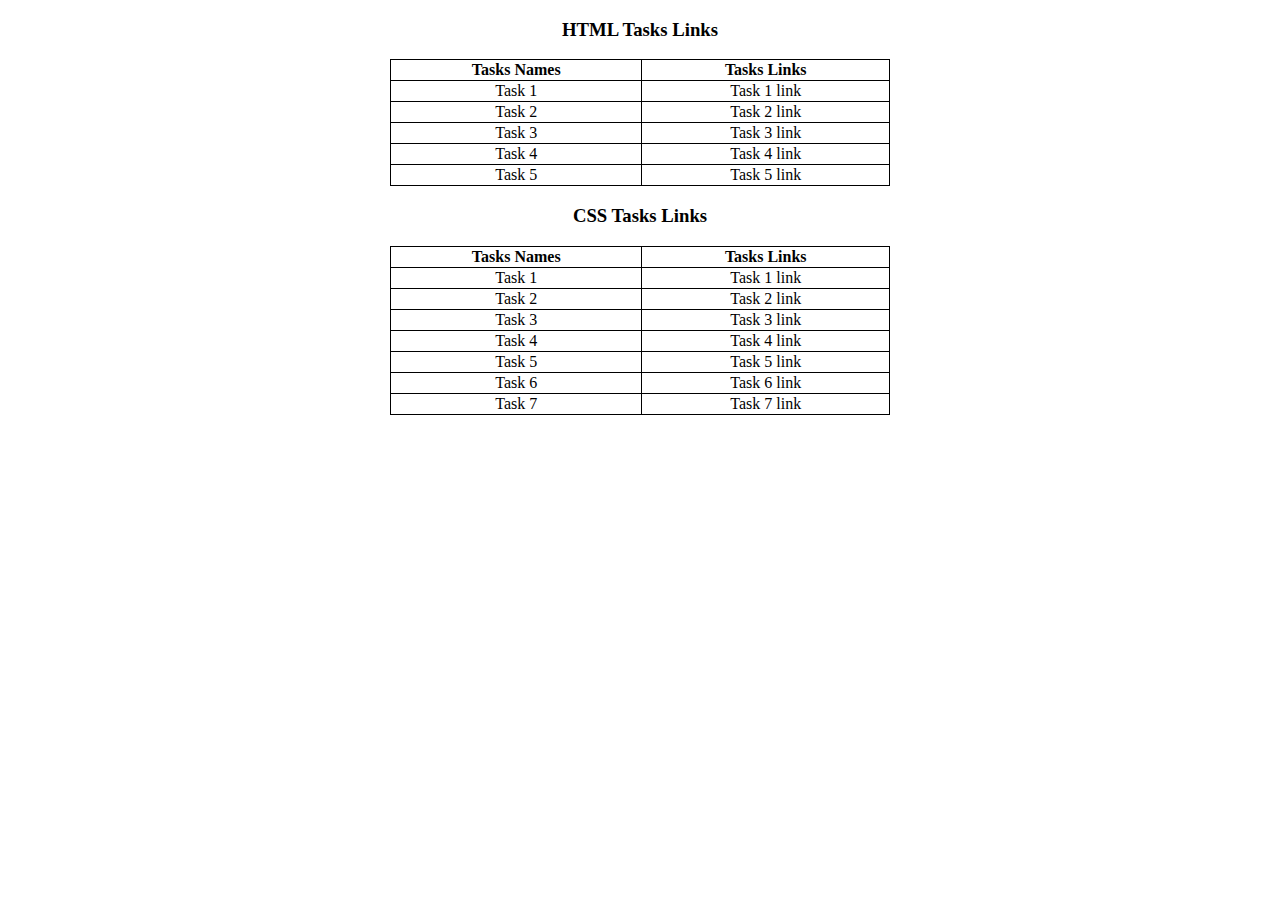
<file: index.html>
<!DOCTYPE html>
<html lang="en">
<head>
    <meta charset="UTF-8">
    <meta name="viewport" content="width=device-width, initial-scale=1.0">
    <title>Document</title>
    <link rel="stylesheet" href="index.css">
</head>
<body> 
  <h3>HTML Tasks Links</h3>
    <table>
       <tr>
            <th>Tasks Names</th>
            <th>Tasks Links</th>
        </tr>
        <tr>
            <td>
              Task 1
            </td>
            <td>
               <a href="task1.html">Task 1 link</a>
            </td>
        </tr>
        <tr>
            <td>
              Task 2
            </td>
            <td>
               <a href="task2.html">Task 2 link</a>
            </td>
        </tr>
        <tr>
            <td>
              Task 3
            </td>
            <td>
               <a href="task3.html">Task 3 link</a>
            </td>
        </tr>
        <tr>
            <td>
              Task 4
            </td>
            <td>
               <a href="task4.html">Task 4 link</a>
            </td>
        </tr>
        <tr>
            <td>
              Task 5
            </td>
            <td>
               <a href="task5.html">Task 5 link</a>
            </td>
        </tr>
    </table>


<h3>CSS Tasks Links</h3>
<table>
  <tr>
       <th>Tasks Names</th>
       <th>Tasks Links</th>
   </tr>
   <tr>
       <td>
         Task 1
       </td>
       <td>
          <a href="csstask1.html">Task 1 link</a>
       </td>
   </tr>
   <tr>
       <td>
         Task 2
       </td>
       <td>
          <a href="csstask2.html">Task 2 link</a>
       </td>
   </tr>
   <tr>
       <td>
         Task 3
       </td>
       <td>
          <a href="csstask3.html">Task 3 link</a>
       </td>
   </tr>
   <tr>
       <td>
         Task 4
       </td>
       <td>
          <a href="csstask4.html">Task 4 link</a>
       </td>
   </tr>
   <tr>
       <td>
         Task 5
       </td>
       <td>
          <a href="csstask5.html">Task 5 link</a>
       </td>
   </tr>
   <tr>
       <td>
         Task 6
       </td>
       <td>
          <a href="csstask6.html">Task 6 link</a>
       </td>
   </tr>
   <tr>
       <td>
         Task 7
       </td>
       <td>
          <a href="csstask7.html">Task 7 link</a>
       </td>
   </tr>
</table>

</body>
</html>
</file>
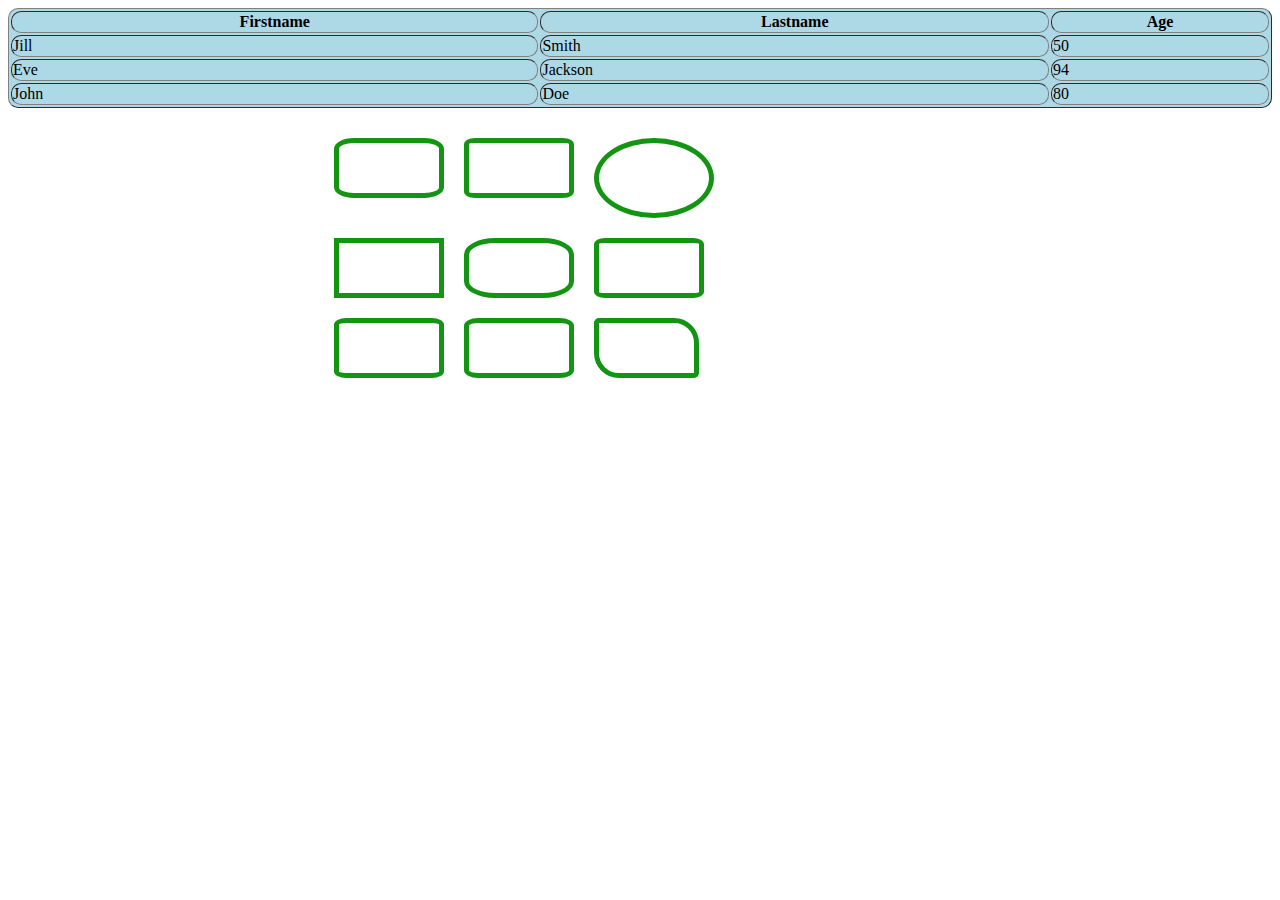
<file: csstask1.html>
<!DOCTYPE html>
<html lang="en">
<head>
    <meta charset="UTF-8">
    <meta name="viewport" content="width=device-width, initial-scale=1.0">
    <link rel="stylesheet" href="task1.css">

    <title>Document</title>
</head>
<body>

    <div class="final">
    <div class="shapes">
        <div class="shape a"></div>
        <div class="shape b"></div>
        <div class="shape c"></div>
        <div class="shape d"></div>
        <div class="shape e"></div>
        <div class="shape f"></div>
        <div class="shape g"></div>
        <div class="shape h"></div>
        <div class="shape i"></div>
    </div>

    <table border="1" bgcolor="lightblue">
        <tr>
            <th align="center">
               Firstname
            </th>
            <th align="">
                Lastname
            </th>
            <th align="">
                Age
            </th>
        </tr>
        <tr>
            <td>Jill</td>
            <td>Smith</td>
            <td>50</td>
        </tr>
        <tr>
            <td>Eve</td>
            <td>Jackson</td>
            <td>94</td>
        </tr>
        <tr>
            <td>John</td>
            <td>Doe</td>
            <td>80</td>
        </tr>
    </table>
</div>
</body>
</html>
</file>
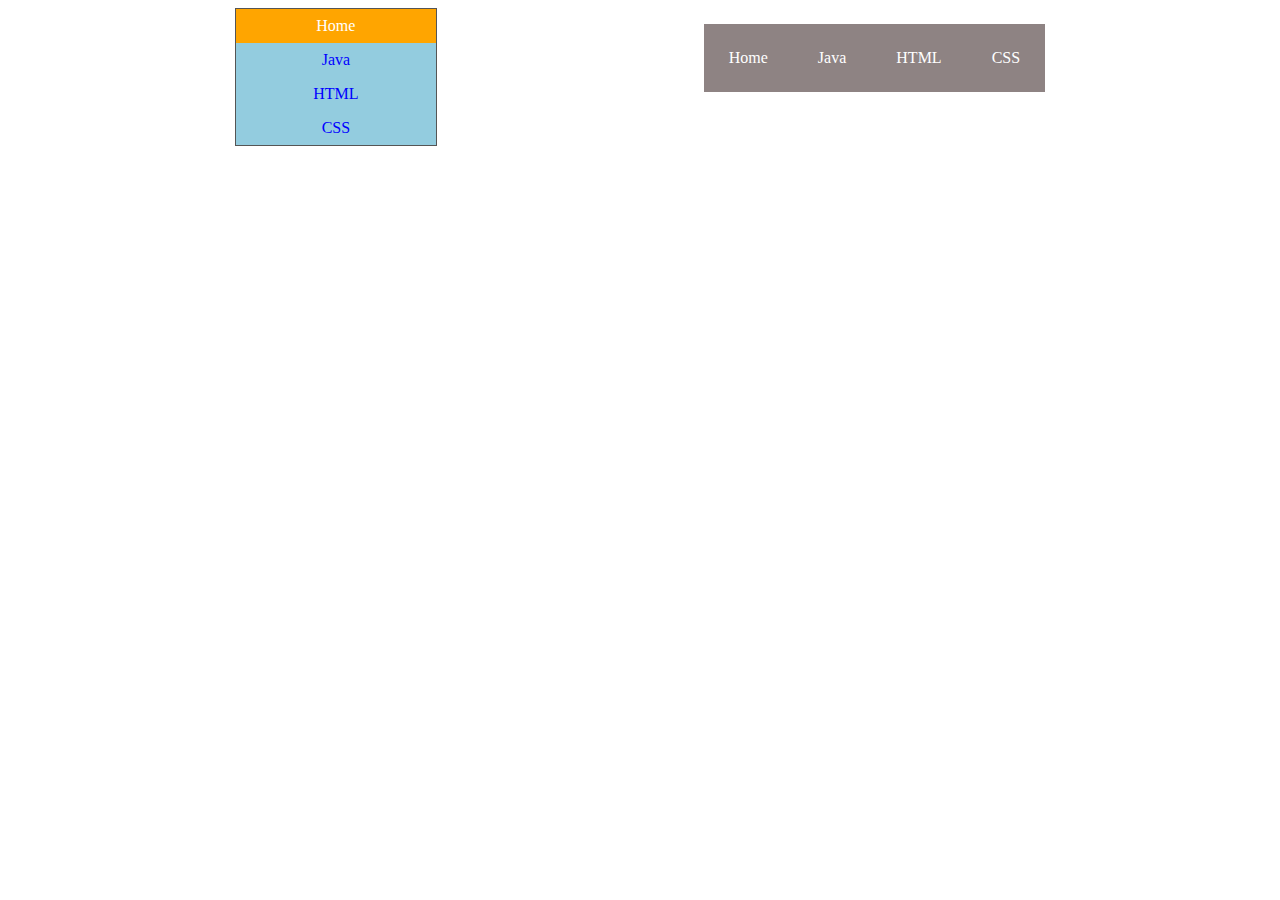
<file: csstask2.html>
<!DOCTYPE html>
<html>
<head>
<style>
.next ul {
  list-style-type: none;
  margin: 0;
  padding: 0;
  width: 200px;
  background-color: #f1f1f1;
  border: 1px solid #555;
}

.next li a {
  display: block;
  padding: 8px 16px;
  color: blue;
  text-decoration: none;
}

.next li {
  text-align: center;
  border-bottom: none;
  background-color: rgb(147, 204, 223);
  color: blue;
}

.next li:last-child {
  border-bottom: none;
}

.next li a.active {
  background-color: orange;
  color: white;
}

.next li a:hover:not(.active) {
  background-color:rgb(191, 196, 198);
}


.total{
  display: flex;
  justify-content: space-evenly;
}


.hori ul {
  list-style: none;
}
.hori ul a {
  text-decoration: none;
}
.hori li{
  color: white;
  float: left;
  background-color: #6c5f5f;
}
.hori li a{
  color: white;
  display: block;
  padding: 25px;
  background-color: #8e8383;
}
.hori li a:hover{
  background-color: #555454;
}


</style>
</head>
<body>


  <div class="total">
<div class="next">
<ul>
  <li><a class="active" href="#home">Home</a></li>
  <li><a href="#java">Java</a></li>
  <li><a href="#html">HTML</a></li>
  <li><a href="#css">CSS</a></li>
</ul>
</div>
<div class="hori">
<ul>
  <li><a class="active" href="#home">Home</a></li>
  <li><a href="#java">Java</a></li>
  <li><a href="#html">HTML</a></li>
  <li><a href="#css">CSS</a></li>
</ul>
</div>
</div>
</body>
</html>
</file>
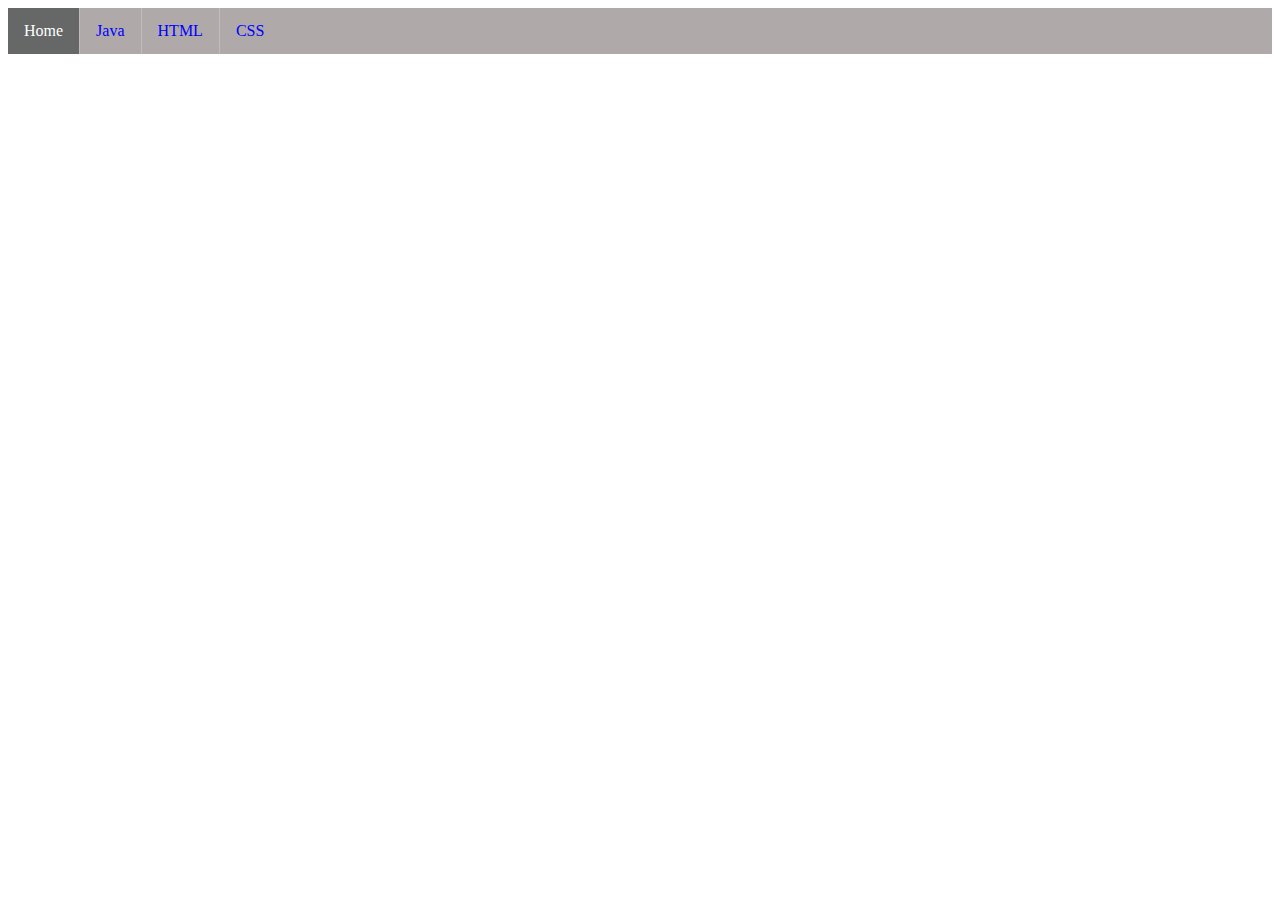
<file: csstask2b.html>
<!DOCTYPE html>
<html>
<head>
<style>
ul {
  list-style-type: none;
  margin: 0;
  padding: 0;
  overflow: hidden;
  background-color: #afa9a9;

}

li {
  float: left;
  border-right:1px solid #c2bdbd;
}

li:last-child {
  border-right: none;
}

li a {
  display: block;
  text-align: center;
  padding: 14px 16px;
  color: blue;

  text-decoration: none;
}

li a:hover:not(.active) {
  background-color: #a49e9e;

}

.active {
    color: white;
  
  background-color: #656867;
}
</style>
</head>
<body>
<ul>
  <li><a class="active" href="#home">Home</a></li>
  <li><a href="#java">Java</a></li>
  <li><a href="#html">HTML</a></li>
  <li><a href="#css">CSS</a></li>
</ul>

</body>
</html>
</file>
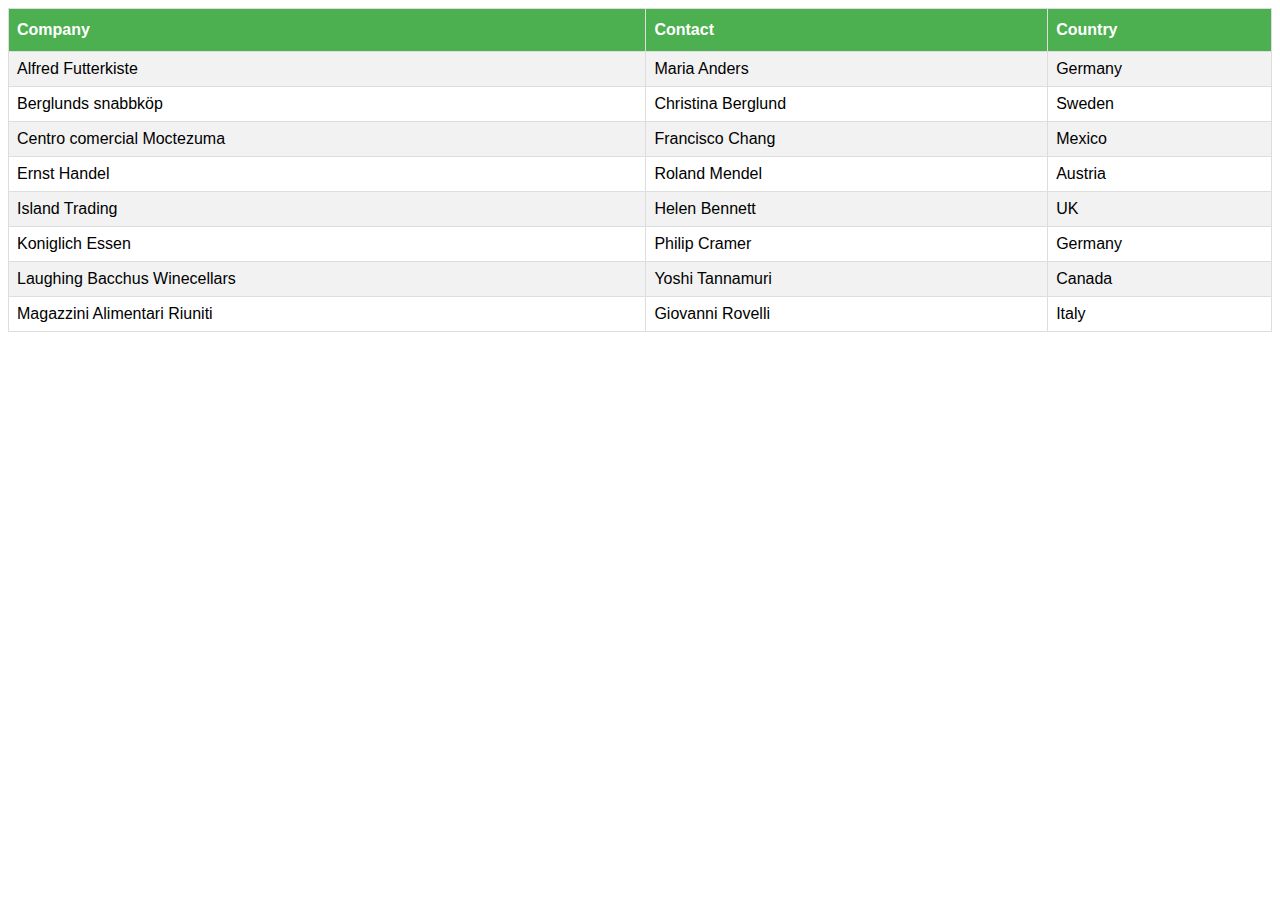
<file: csstask3.html>
<!DOCTYPE html>
<html lang="en">
<head>
    <meta charset="UTF-8">
    <meta name="viewport" content="width=device-width, initial-scale=1.0">
    <title>Document</title>
    <style>
        #customers {
  font-family: "Trebuchet MS", Arial, Helvetica, sans-serif;
  border-collapse: collapse;
  width: 100%;
}

#customers td, #customers th {
  border: 1px solid #ddd;
  padding: 8px;
}

#customers tr:nth-child(even){background-color: #f2f2f2;}

#customers tr:hover {background-color: #ddd;}

#customers th {
  padding-top: 12px;
  padding-bottom: 12px;
  text-align: left;
  background-color: #4CAF50;
  color: white;
}
    </style>
</head>
<body>
    <table border="1" id="customers">
        <tr id="first">
          <th>Company</th>
          <th>Contact</th>
          <th>Country</th>
        </tr>
          <tr>
            <td>Alfred Futterkiste</td>
            <td>Maria Anders</td>
            <td>Germany</td>
          </tr>
          <tr>
            <td>Berglunds snabbköp</td>
            <td>Christina Berglund</td>
            <td>Sweden</td>
          </tr>
          <tr>
            <td>Centro comercial Moctezuma</td>
            <td>Francisco Chang</td>
            <td>Mexico</td>
          </tr>
          <tr>
            <td>Ernst Handel</td>
            <td>Roland Mendel</td>
            <td>Austria</td>
          </tr>
          <tr>
            <td>Island Trading</td>
            <td>Helen Bennett</td>
            <td>UK</td>
          </tr>
          <tr>
            <td>Koniglich Essen</td> 
            <td>Philip Cramer</td>
            <td>Germany</td>
          </tr>
          <tr>
            <td>Laughing Bacchus Winecellars</td>
            <td>Yoshi Tannamuri</td>
            <td>Canada</td>
          </tr>
          <tr>
            <td>Magazzini Alimentari Riuniti</td>
            <td>Giovanni Rovelli</td>
            <td>Italy</td>
          </tr>
      </table>
</body>
</html>
</file>
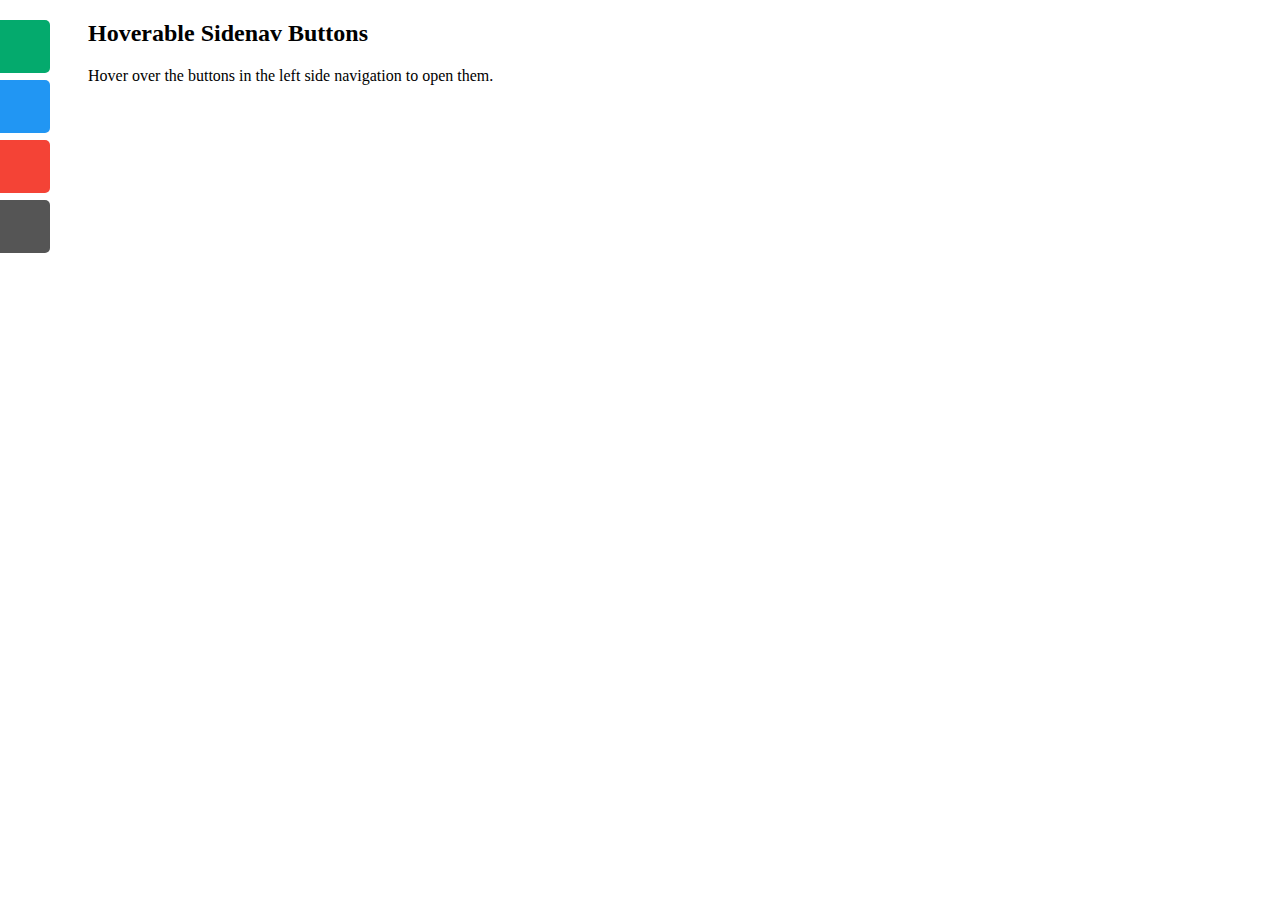
<file: csstask4.html>
<!DOCTYPE html>
<html>
<head>
<meta name="viewport" content="width=device-width, initial-scale=1">
<style>
#mySidenav a {
  position: absolute;
  left: -80px;
  transition: 0.3s;
  padding: 15px;
  width: 100px;
  text-decoration: none;
  font-size: 20px;
  color: white;
  border-radius: 0 5px 5px 0;
}

#mySidenav a:hover {
  left: 0;
}

#about {
  top: 20px;
  background-color: #04AA6D;
}

#blog {
  top: 80px;
  background-color: #2196F3;
}

#projects {
  top: 140px;
  background-color: #f44336;
}

#contact {
  top: 200px;
  background-color: #555
}
</style>
</head>
<body>

<div id="mySidenav" class="sidenav">
  <a href="#" id="about">About</a>
  <a href="#" id="blog">Blog</a>
  <a href="#" id="projects">Projects</a>
  <a href="#" id="contact">Contact</a>
</div>

<div style="margin-left:80px;">
  <h2>Hoverable Sidenav Buttons</h2>
  <p>Hover over the buttons in the left side navigation to open them.</p>
</div>
   
</body>
</html>
</file>
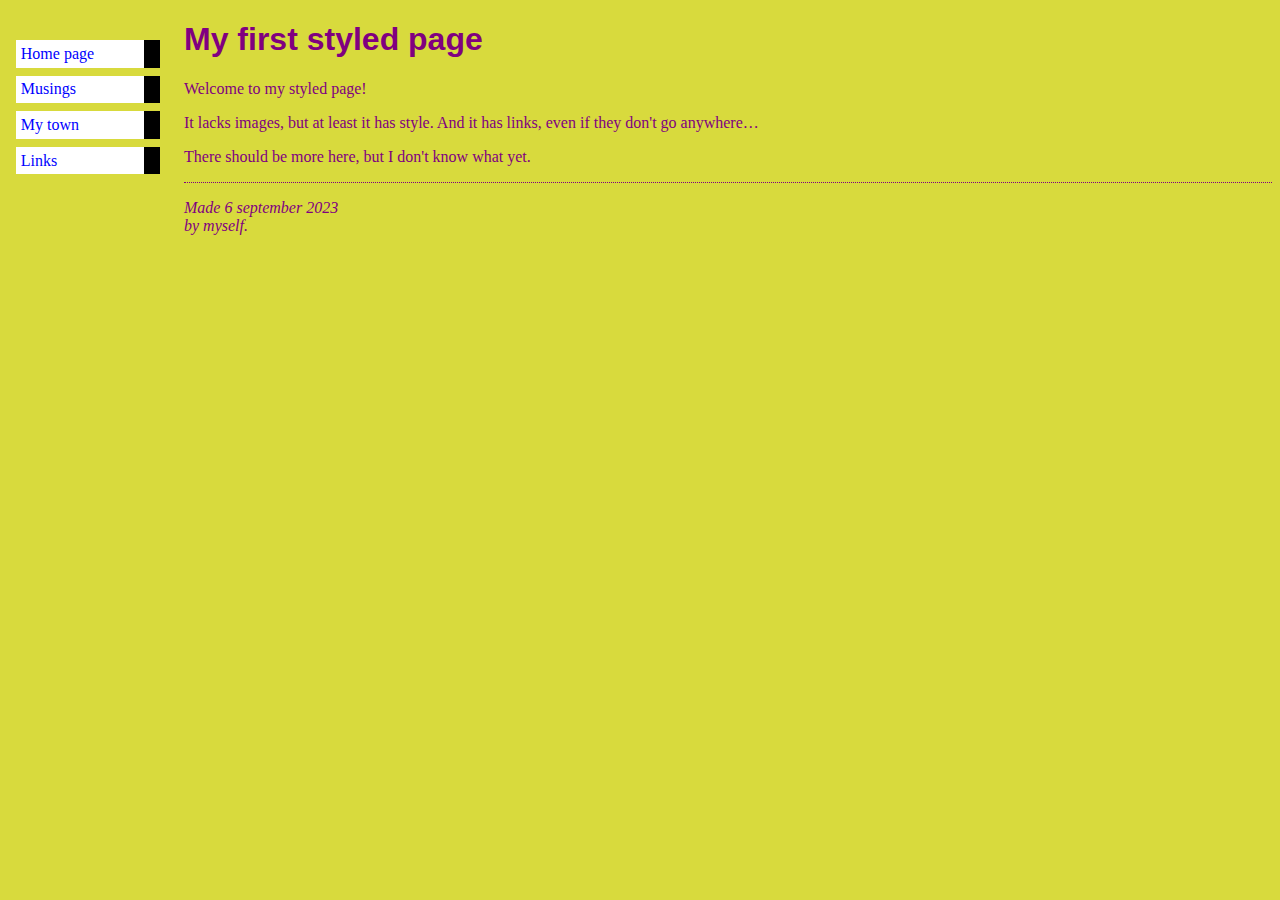
<file: csstask5.html>
<!DOCTYPE html PUBLIC "-//W3C//DTD HTML 4.01//EN">
<html>
<head>
  <title>My first styled page</title>
  <style type="text/css">
      body {
  padding-left: 11em;
  font-family: Georgia, "Times New Roman",
        Times, serif;
  color: purple;
  background-color: #d8da3d }
ul.navbar {
  list-style-type: none;
  padding: 0;
  margin: 0;
  position: absolute;
  top: 2em;
  left: 1em;
  width: 9em }
h1 {
  font-family: Helvetica, Geneva, Arial,
        SunSans-Regular, sans-serif }
ul.navbar li {
  background: white;
  margin: 0.5em 0;
  padding: 0.3em;
  border-right: 1em solid black }
ul.navbar a {
  text-decoration: none }
a:link {
  color: blue }
a:visited {
  color: purple }
address {
  margin-top: 1em;
  padding-top: 1em;
  border-top: thin dotted } 
   </style>
</head>

<body>

<!-- Site navigation menu -->
<ul class="navbar">
  <li><a href="index.html">Home page</a>
  <li><a href="musings.html">Musings</a>
  <li><a href="town.html">My town</a>
  <li><a href="links.html">Links</a>
</ul>

<!-- Main content -->
<h1>My first styled page</h1>

<p>Welcome to my styled page!

<p>It lacks images, but at least it has style.
And it has links, even if they don't go
anywhere&hellip;

<p>There should be more here, but I don't know
what yet.

<!-- Sign and date the page, it's only polite! -->
<address>Made 6 september 2023<br>
  by myself.</address>

</body>
</html>
</file>
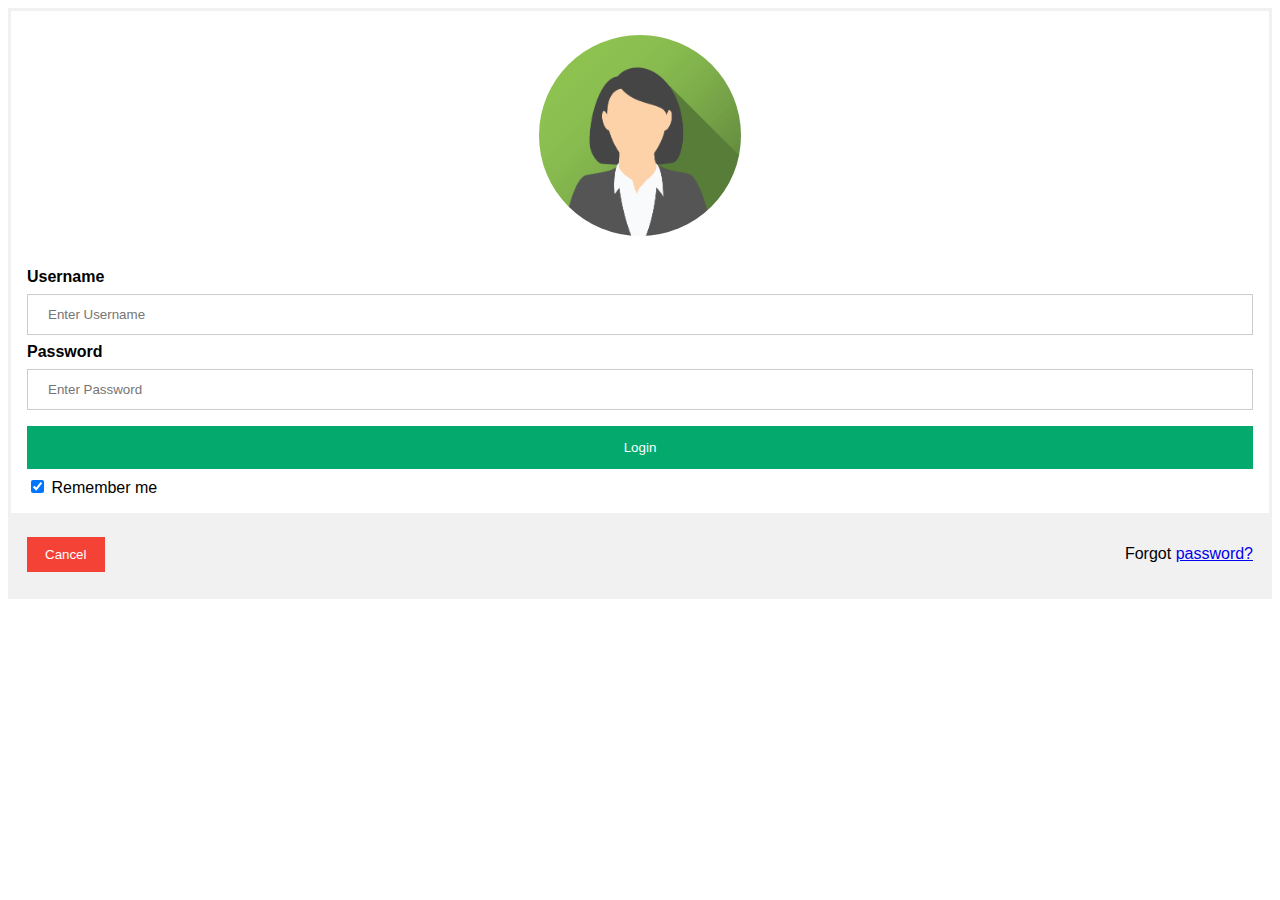
<file: csstask6.html>
<!DOCTYPE html>
<html>
<head>
<meta name="viewport" content="width=device-width, initial-scale=1">
<style>
body {font-family: Arial, Helvetica, sans-serif;}
form {border: 3px solid #f1f1f1;}

input[type=text], input[type=password] {
  width: 100%;
  padding: 12px 20px;
  margin: 8px 0;
  display: inline-block;
  border: 1px solid #ccc;
  box-sizing: border-box;
}

button {
  background-color: #04AA6D;
  color: white;
  padding: 14px 20px;
  margin: 8px 0;
  border: none;
  cursor: pointer;
  width: 100%;
}

button:hover {
  opacity: 0.8;
}

.cancelbtn {
  width: auto;
  padding: 10px 18px;
  background-color: #f44336;
}

.imgcontainer {
  text-align: center;
  margin: 24px 0 12px 0;
}

img.avatar {
  width: 16%;
  border-radius: 50%;
}

.container {
  padding: 16px;
}

span.psw {
  float: right;
  padding-top: 16px;
}

}
</style>
</head>
<body>


<form action="/action_page.php" method="post">
  <div class="imgcontainer">
    <img src="img_avatar2.png" alt="Avatar" class="avatar">
  </div>

  <div class="container">
    <label for="uname"><b>Username</b></label>
    <input type="text" placeholder="Enter Username" name="uname" required>

    <label for="psw"><b>Password</b></label>
    <input type="password" placeholder="Enter Password" name="psw" required>
        
    <button type="submit">Login</button>
    <label>
      <input type="checkbox" checked="checked" name="remember"> Remember me
    </label>
  </div>

  <div class="container" style="background-color:#f1f1f1">
    <button type="button" class="cancelbtn">Cancel</button>
    <span class="psw">Forgot <a href="#">password?</a></span>
  </div>
</form>

</body>
</html>
</file>
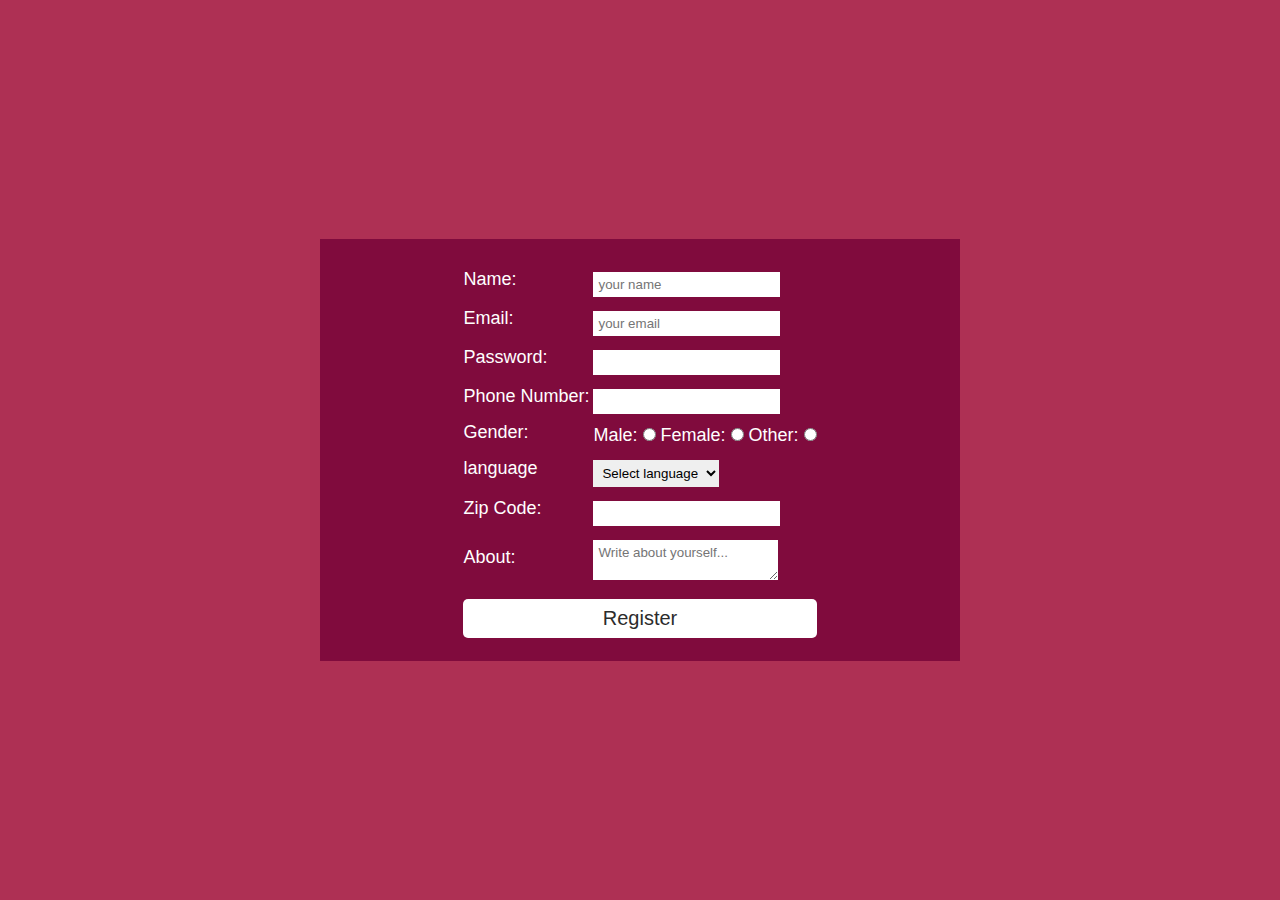
<file: csstask7.html>
<!DOCTYPE html>
<html lang="en">
<head>
    <meta charset="UTF-8">
    <meta name="viewport" content="width=device-width, initial-scale=1.0">
    <title>Document</title>
    <style>
      * {
  margin: 0
}

.container {
  display: flex;
  justify-content: center;
  align-items: center;
  flex-direction: column;
  height: 100vh;
  background-color: #a81f46ec;
}

.container h1 {
  color: white;
  font-family: sans-serif;
  margin: 20px;
}

.reg-form {
  display: flex;
  justify-content: center;
  align-items: center;
  width: 600px;
  color: rgb(255, 255, 255);
  font-size: 18px;
  font-family: sans-serif;
  background-color: #800b3d;
  padding: 20px;
}

.reg-form input,
.reg-form select,
.reg-form textarea {
  border: none;
  padding: 5px;
  margin-top: 10px;
  font-family: sans-serif;
}

.reg-form input:focus,
.reg-form textarea:focus {
  box-shadow: 3px 3px 10px rgb(228, 228, 228), -3px -3px 10px rgb(224, 224, 224);
}

.reg-form .submit {
  width: 100%;
  padding: 8px 0;
  font-size: 20px;
  color: rgb(44, 44, 44);
  background-color: #ffffff;
  border-radius: 5px;
}

.reg-form .submit:hover {
  box-shadow: 3px 3px 6px rgb(255, 214, 176);
}

    </style>
</head>
<body>
    <div class="container">
        <form name="reg" class="reg-form" >
          <table>
            <tr>
              <td><label for="name">Name:</label></td>
              <td><input type="text" name="name" id="name" placeholder="your name"></td>
            </tr>
            <tr>
              <td><label for="email">Email:</label></td>
              <td><input type="text" name="email" id="email" placeholder="your email"></td>
            </tr>
            <tr>
              <td><label for="password">Password:</label></td>
              <td><input type="password" name="password" id="password"></td>
            </tr>
            <tr>
              <td><label for="phoneNumber">Phone Number:</label></td>
              <td><input type="number" name="phoneNumber" id="phoneNumber"></td>
            </tr>
            <tr>
              <td><label for="gender">Gender:</label></td>
              <td>Male: <input type="radio" name="gender" value="male">
                Female: <input type="radio" name="gender" value="female">
                Other: <input type="radio" name="gender" value="other"></td>
            </tr>
            <tr>
              <td><label for="language">language</label></td>
              <td>
                <select name="language" id="language">
                  <option value="">Select language</option>
                  <option value="English">English</option>
                  <option value="Spanish">Spanish</option>
                  <option value="Hindi">Hindi</option>
                  <option value="Arabic">Arabic</option>
                  <option value="Russian">Russian</option>
                </select>
              </td>
            </tr>
            <tr>
              <td><label for="zipcode">Zip Code:</label></td>
              <td><input type="number" name="zipcode" id="zipcode"></td>
            </tr>
            <tr>
              <td><label for="about">About:</label></td>
              <td><textarea name="about" id="about" placeholder="Write about yourself..."></textarea></td>
            </tr>
            <tr>
              <td colspan="2"><input type="submit" class="submit" value="Register" /></td>
            </tr>
          </table>
        </form>
      </div>
</body>
</html>
</file>
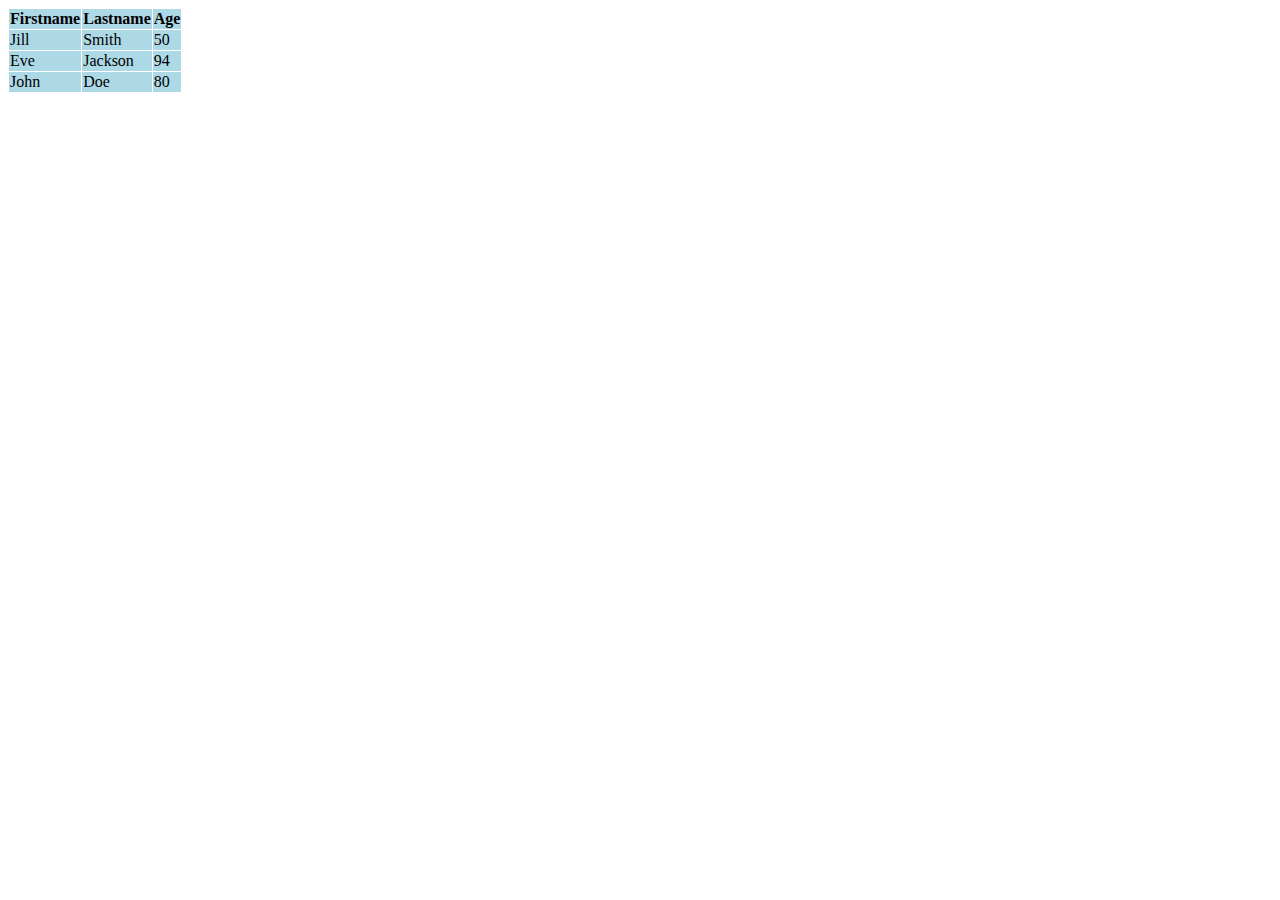
<file: task1.html>
<!DOCTYPE html>
<html lang="en">
<head>
    <meta charset="UTF-8">
    <meta name="viewport" content="width=device-width, initial-scale=1.0">

    <title>Document</title>
    <style>
        table,th,td{
            border: 1px solid white;
            border-collapse: collapse;
        }
    </style>
</head>
<body>
    <table border="1" bgcolor="lightblue" style="border-collapse: collapse;">
        <tr>
            <th align="center">
               Firstname
            </th>
            <th align="">
                Lastname
            </th>
            <th align="">
                Age
            </th>
        </tr>
        <tr>
            <td>Jill</td>
            <td>Smith</td>
            <td>50</td>
        </tr>
        <tr>
            <td>Eve</td>
            <td>Jackson</td>
            <td>94</td>
        </tr>
        <tr>
            <td>John</td>
            <td>Doe</td>
            <td>80</td>
        </tr>
    </table>
</body>
</html>
</file>
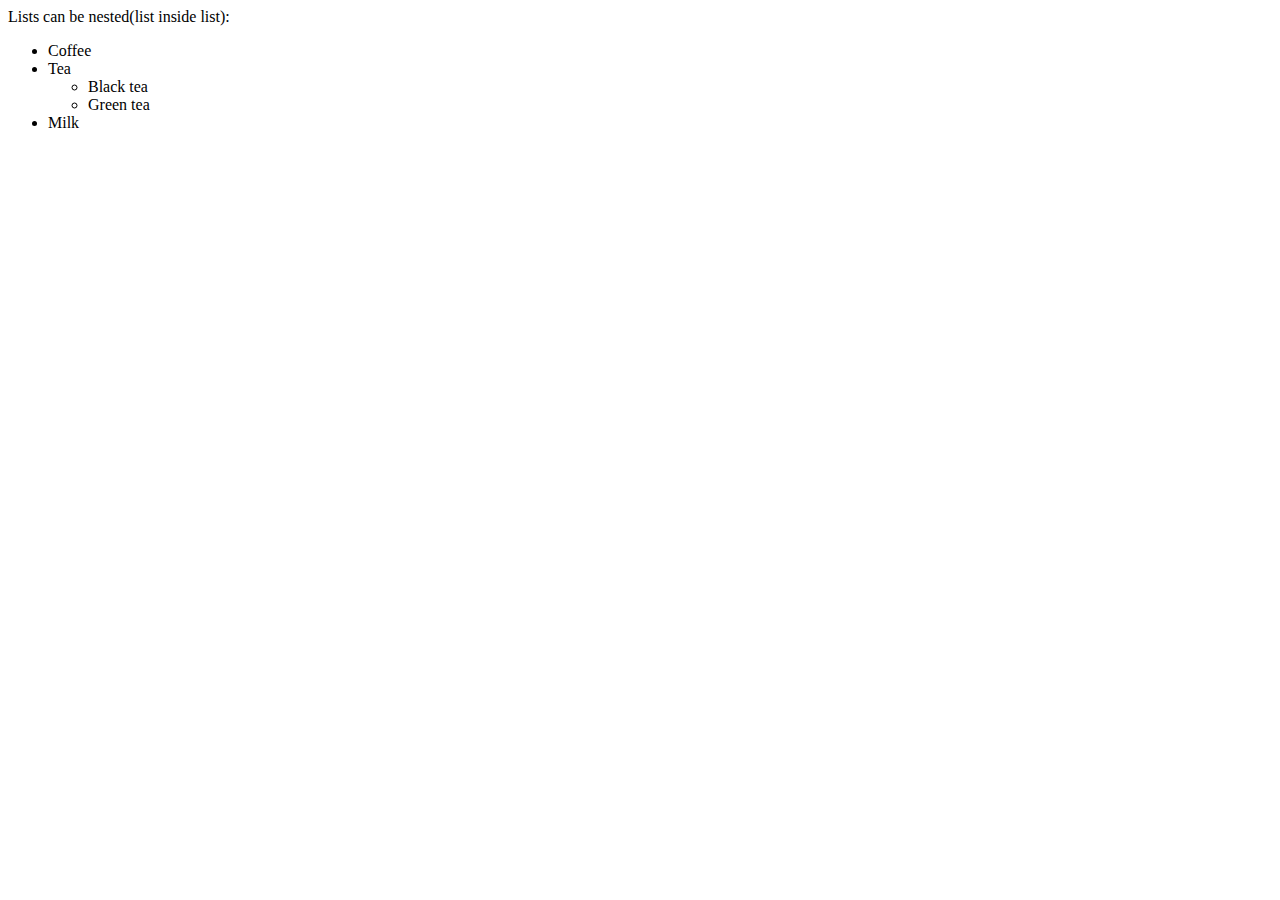
<file: task2.html>
<!DOCTYPE html>
<html lang="en">
<head>
    <meta charset="UTF-8">
    <meta name="viewport" content="width=device-width, initial-scale=1.0">
    <title>Document</title>
</head>
<body>
    <h>Lists can be nested(list inside list):</h>
    <ul>
        <li>
            Coffee
        </li>
        <li>
            Tea
            <ul>
            <li>Black tea</li>
            <li>Green tea</li>
        </ul>
        </li>
        <li>
            Milk
        </li>
    </ul>
</body>
</html>
</file>
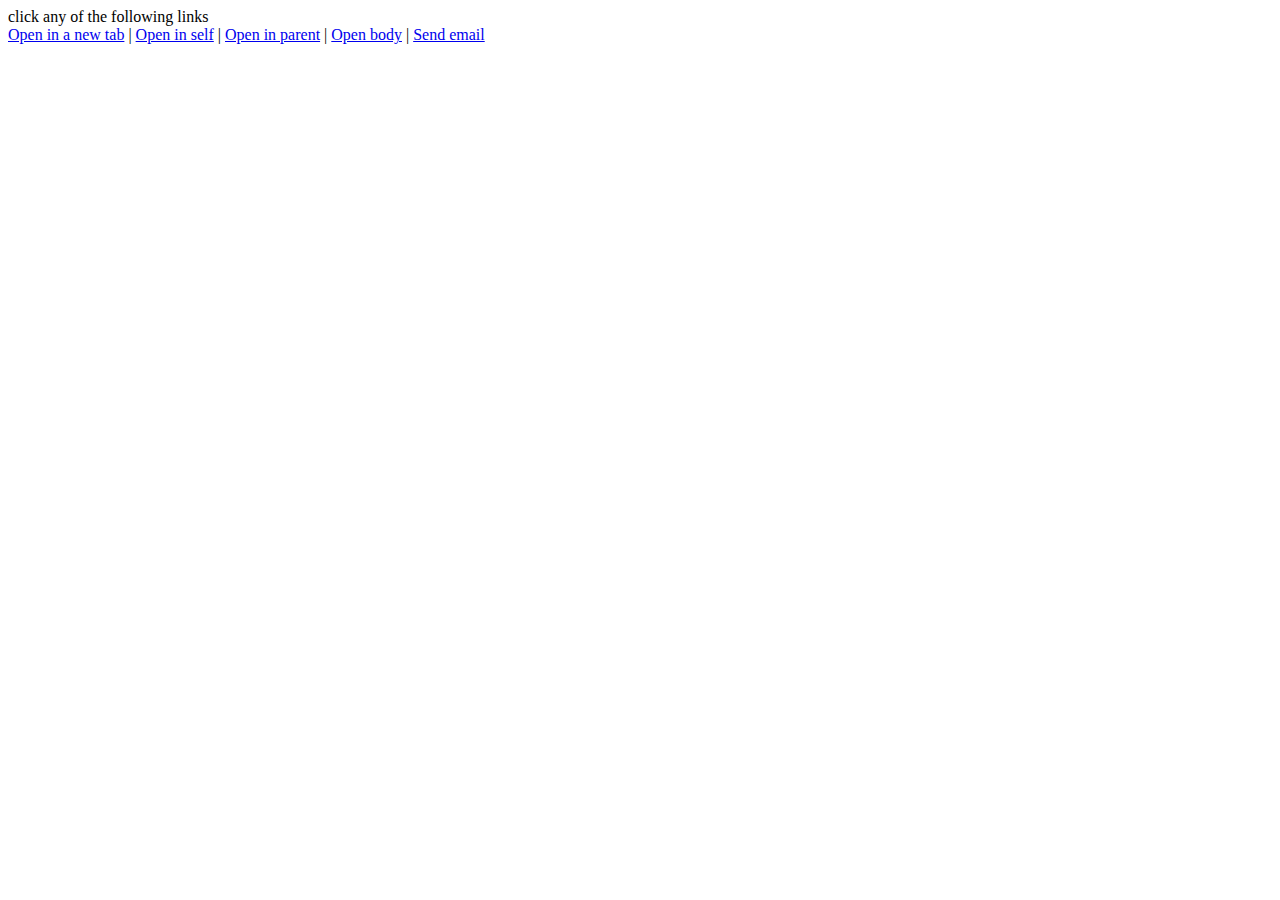
<file: task3.html>
<!DOCTYPE html>
<html lang="en">
<head>
    <meta charset="UTF-8">
    <meta name="viewport" content="width=device-width, initial-scale=1.0">
    <title>Document</title>
</head>
<body>
    <h>click any of the following links</h>
    <br>
<a href="https://www.google.com/" target="_blank">Open in a new tab</a>
|
<a href="https://www.google.com/" target="_self">Open in self</a> 
|
<a href="https://www.google.com/" target="_parent">Open in parent</a> 
|
<a href="https://www.google.com/" target="_top">Open body</a> 
|
<a href="mailto:divya@email.com">Send email</a> 

</body>
</html>
</file>
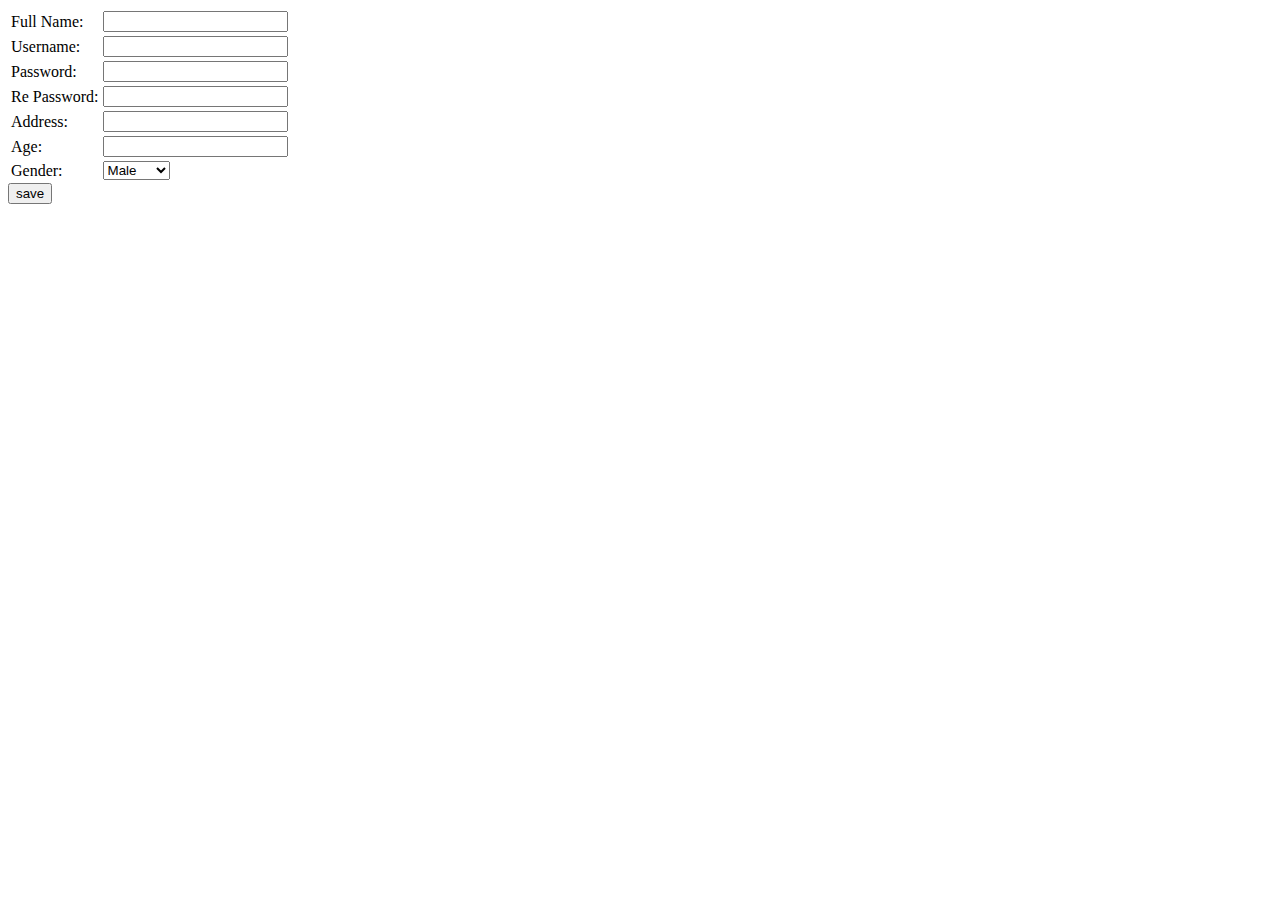
<file: task4.html>
<!DOCTYPE html>
<html lang="en">
<head>
    <meta charset="UTF-8">
    <meta name="viewport" content="width=device-width, initial-scale=1.0">
    <title>Document</title>
</head>
<body>
    <form method="get">

    <table>
        <tr>
        <td>Full Name:</td>
        <td><input type="text" id="fullname" name="fullname"></td>
        </tr>
        <tr>
        <td>Username:</td>
        <td><input type="text" id="Username" name="Username"></td>
        </tr>
        <tr>
        <td>Password:</td>
        <td><input type="password" id="Password" name="password"></td>
        </tr>
        <tr>
        <td>Re Password:</td>
        <td><input type="password" id="RePassword" name="RePassword"></td>
        </tr>
        <tr>
        <td>Address:</td>
        <td><input type="text" id="Address" name="Address"></td>
        </tr>
        <tr>
        <td>Age:</td>
        <td><input type="number" id="age" name="age"></td>
        </tr>
        <tr>
        <td>Gender:</td>
        <td>
            <select>
                <option id="male" name="male">Male</option>
                <option id="female" name="female">Female</option>
            </select>
        </tr>
    </table>
        <input type="submit" value="save" >

    
</form>
</body>
</html>
</file>
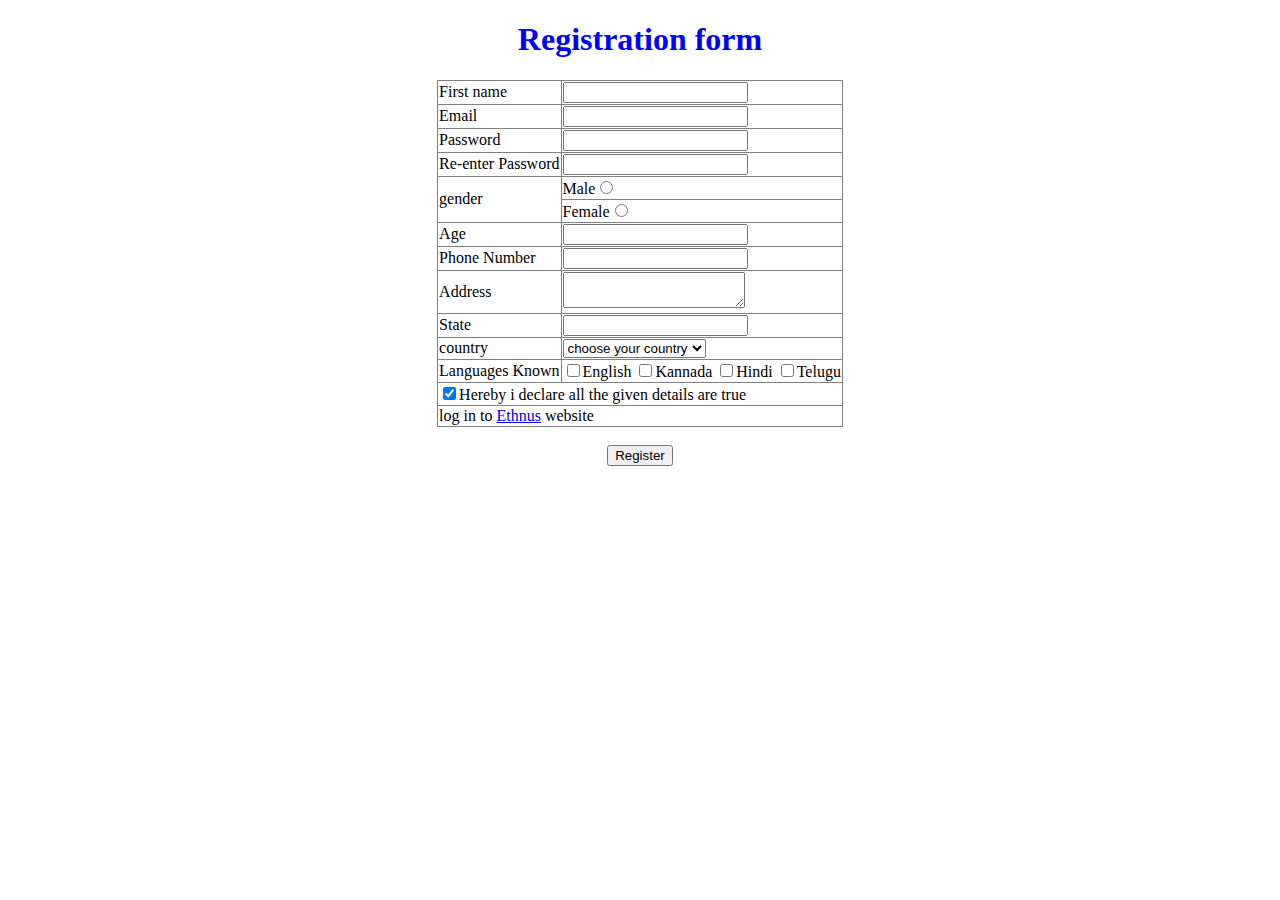
<file: task5.html>
<!DOCTYPE html>
<html lang="en">
<head>
    <meta charset="UTF-8">
    <meta name="viewport" content="width=device-width, initial-scale=1.0">
    <title>Document</title>
</head>
<body>

    <h1 align="center" style="color: blue;">Registration form</h1>
    <form method="get">
    <table border="1" style="border-collapse:collapse ;" align="center">
        <tr>
            <td>First name</td>
            <td><input type="text" name="First"></td>
        </tr>
        <tr>
            <td>Email</td>
            <td><input type="email" name="email"></td>
        </tr>
        <tr>
            <td>Password</td>
            <td><input type="password" name="password"></td>
        </tr>
        <tr>
            <td>Re-enter Password</td>
            <td><input type="password" name="password"></td>
        </tr>
        <tr  >
            <td rowspan="2">gender</td>
            <td>Male<input type="radio" name="male"></td>
        </tr>
        <tr>
            <td>Female<input type="radio" name="female"></td>
            
        </tr>
        <tr>
            <td>Age</td>
            <td><input type="number" name="age"></td>
        </tr>
        <tr>
            <td>Phone Number</td>
            <td><input type="number" name="Phonenumber"></td>
        </tr>
        <tr>
            <td>
                Address
            </td>
            <td>
            <textarea>            </textarea></td>
        </tr>
        <tr>
            <td>State</td>
            <td><input type="text" name="State"></td>
        </tr>
        <tr>
            
            <td>country</td>
            <td>
                <select >
                 <option>choose your country</option>
                 <option>India</option>
                </select>
            </td>
        </tr>
        <tr>
            <td>Languages Known</td>
            <td>
            <input type="checkbox">English
            <input type="checkbox">Kannada
            <input type="checkbox">Hindi
            <input type="checkbox">Telugu
                </td>
        </tr>
        <tr>
            <td colspan="2"><input type="checkbox" checked="checked">Hereby i declare all the given details are true</td>
        </tr>
        <tr >
             <td colspan="2">log in to <a href="#" >Ethnus</a> website</td>
        </tr>
       
        
    </table>
        <br>
        <div align="center">
            <input type="submit" value="Register" >
        </div>
</form>
</body>
</html>
</file>
<file: index.css>
table,th,tr,td{
    border: 1px solid black;
    border-collapse: collapse;
    text-align: center;
    width: 500px;
}
table{
    margin-left: auto;
    margin-right: auto;
}
a{
    text-decoration: none;
    color: black;
}
h3{

    text-align: center;
}
</file>
<file: task1.css>
table,th,td{
    border-radius: 10px ;
}

.shapes{
margin: auto;
width: 50%;
padding: 20px;
margin-bottom: 5px;
}


.shape {
    width: 100px;
    height: 100px;
    margin: 10px;
    float: left;
    border: 2px solid #000;
}

.a {
    border: 1px solid rgb(19, 149, 19);
    border-width: thick;
    height: 50px;
    width: 100px;
    border-radius: 18%;
}

.b {
    border: 1px solid rgb(19, 149, 19);
    border-width: thick;
    height: 50px;
    width: 100px;
    border-radius: 10%;
}

.c {
    border: 1px solid rgb(19, 149, 19);
    border-width: thick;
    height: 70px;
    width: 110px;
    border-radius: 50%;
}

.d {
    border: 1px solid rgb(19, 149, 19);
    border-width: thick;
    height: 50px;
    width: 100px;

}

.e {
    border: 1px solid rgb(19, 149, 19);
    border-width: thick;
    height: 50px;
    width: 100px;
    border-radius: 28%;
}

.f {
    border: 1px solid rgb(19, 149, 19);
    border-width: thick;
    height: 50px;
    width: 100px;
    border-radius: 10%;
}

.g {
    border: 1px solid rgb(19, 149, 19);
    border-width: thick;
    height: 50px;
    width: 100px;
    border-radius: 11%;
}

.h {
    border: 1px solid rgb(19, 149, 19);
    border-width: thick;
    height: 50px;
    width: 100px;
    border-radius: 13%;
}

.i {
    border: 1px solid rgb(19, 149, 19);
    border-width: thick;
    height: 50px;
    width: 95px;
    border-radius: 5px 25px
}

.shape:nth-child(3n+1) {
    clear: left;
}

.ani {
    margin: auto;
    width: 50%;
    padding: 20px;
    margin-bottom: 5px;
}

.final {
    display: flex;
    flex-direction: column-reverse;
}
</file>
